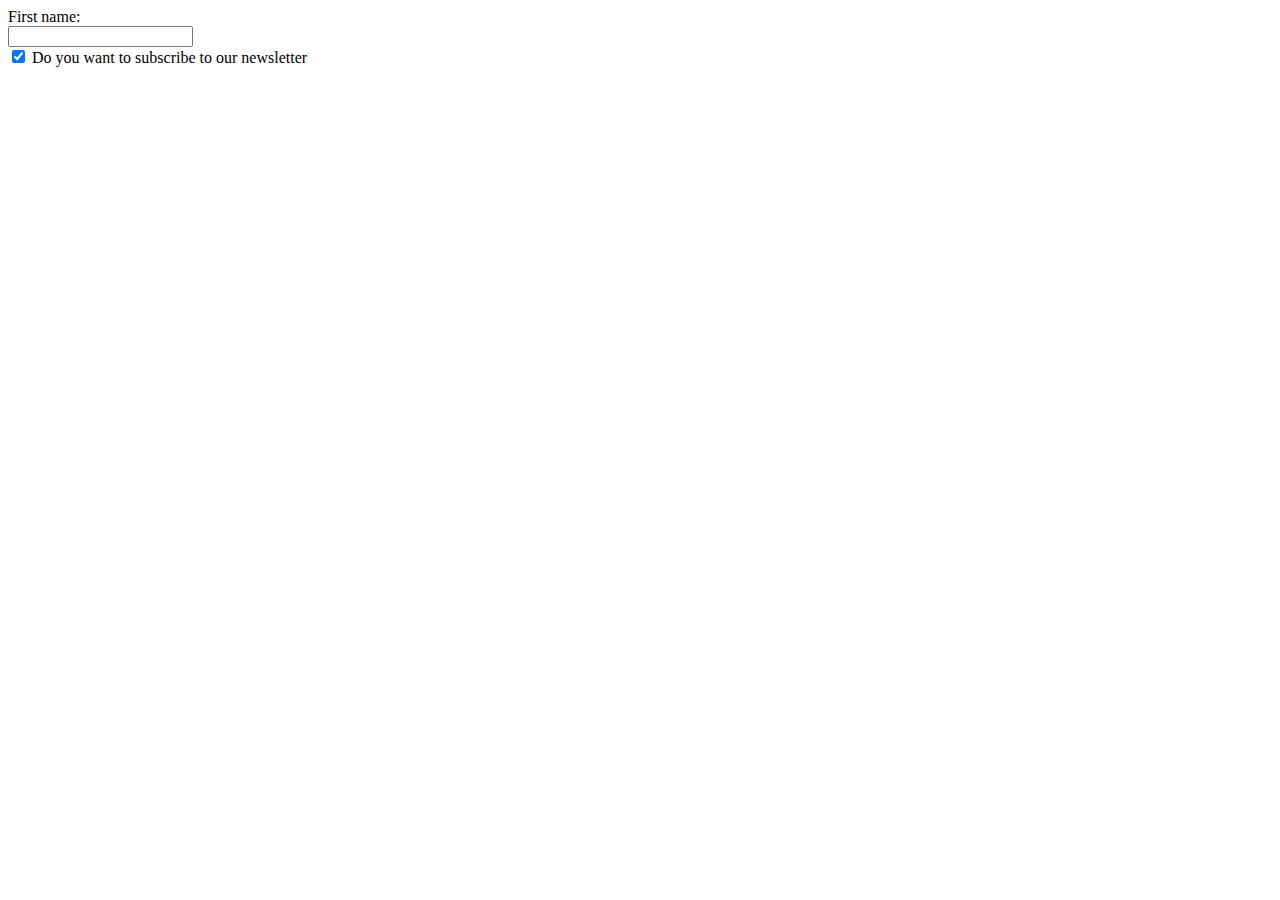
<file: DevGru/index.html>
<!DOCTYPE html>
<html lang="en">
  <head>
    <meta charset="UTF-8" />
    <meta http-equiv="X-UA-Compatible" content="IE=edge" />
    <meta name="viewport" content="width=device-width, initial-scale=1.0" />
    <title>Pagina Esercizi</title>
  </head>
  <body>
    <form>
      <label for="fname">First name:</label><br />
      <input type="text" id="fname" name="LMAOO" />
      <br />
      <input type="checkbox" id="ros" checked />
      <label for="ros">Do you want to subscribe to our newsletter</label>
    </form>
  </body>
</html>
</file>
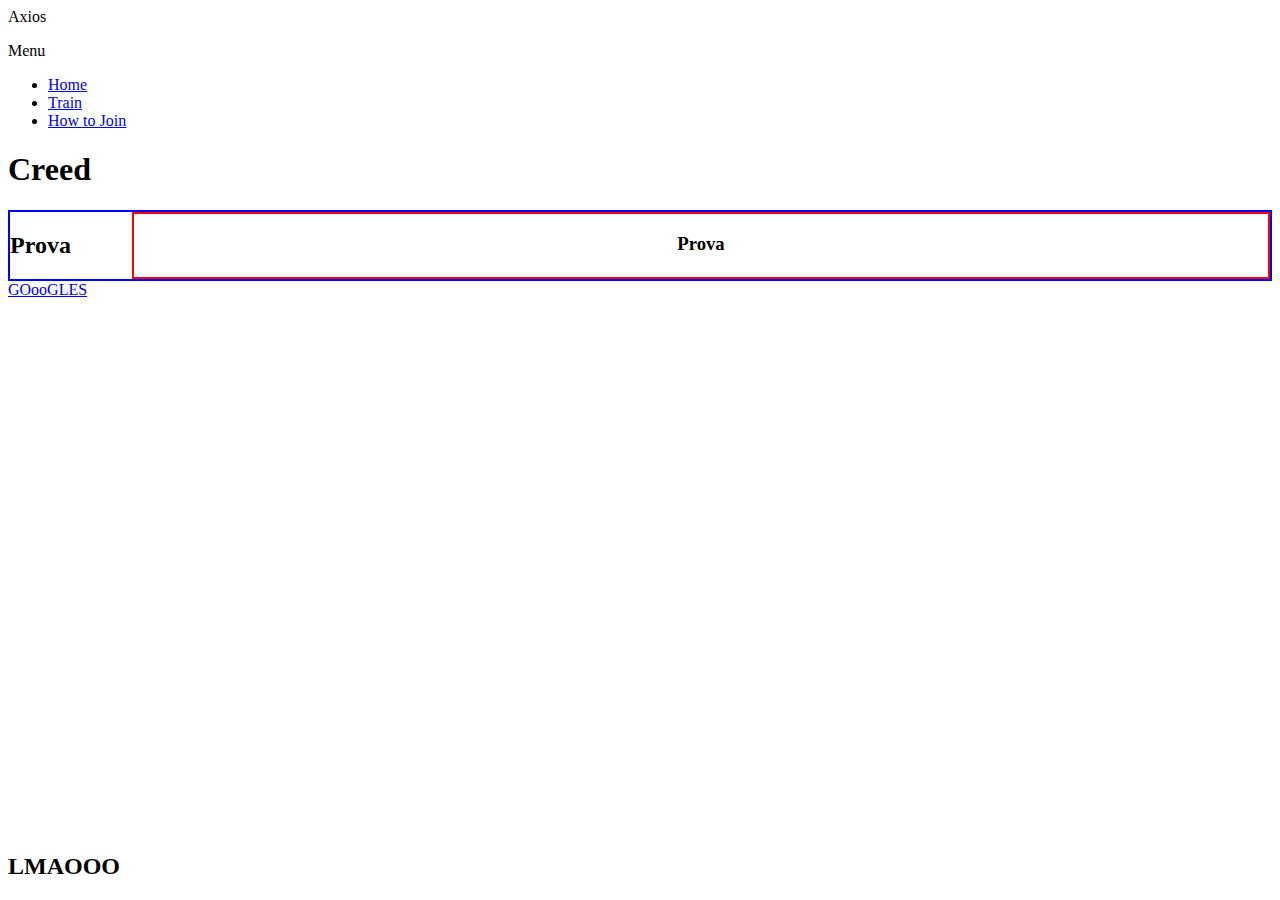
<file: DevGru/creed.html>
<!DOCTYPE html>
<html lang="en">
  <head>
    <meta charset="UTF-8" />
    <meta http-equiv="X-UA-Compatible" content="IE=edge" />
    <meta name="viewport" content="width=device-width, initial-scale=1.0" />
    <title>Creed</title>
    <link rel="stylesheet" href="creed.css" />
    <link rel="icon" type="image/png" href="img/trident.ico" />
  </head>
  <body>
    <header>Axios</header>
    <p>Menu</p>
    <ul>
      <li><a href="Esercizi.html">Home</a></li>
      <li><a href="#">Train</a></li>
      <li><a href="#">How to Join</a></li>
    </ul>
    <h1>Creed</h1>

    <div class="prova">
      <h2>Prova</h2>
      <div class="prova-second">
        <h3>Prova</h3>
      </div>
    </div>
    <h2 class="test">LMAOOO</h2>
    <a class="link-fondo" href="www.google.com">GOooGLES</a>
  </body>
</html>
</file>
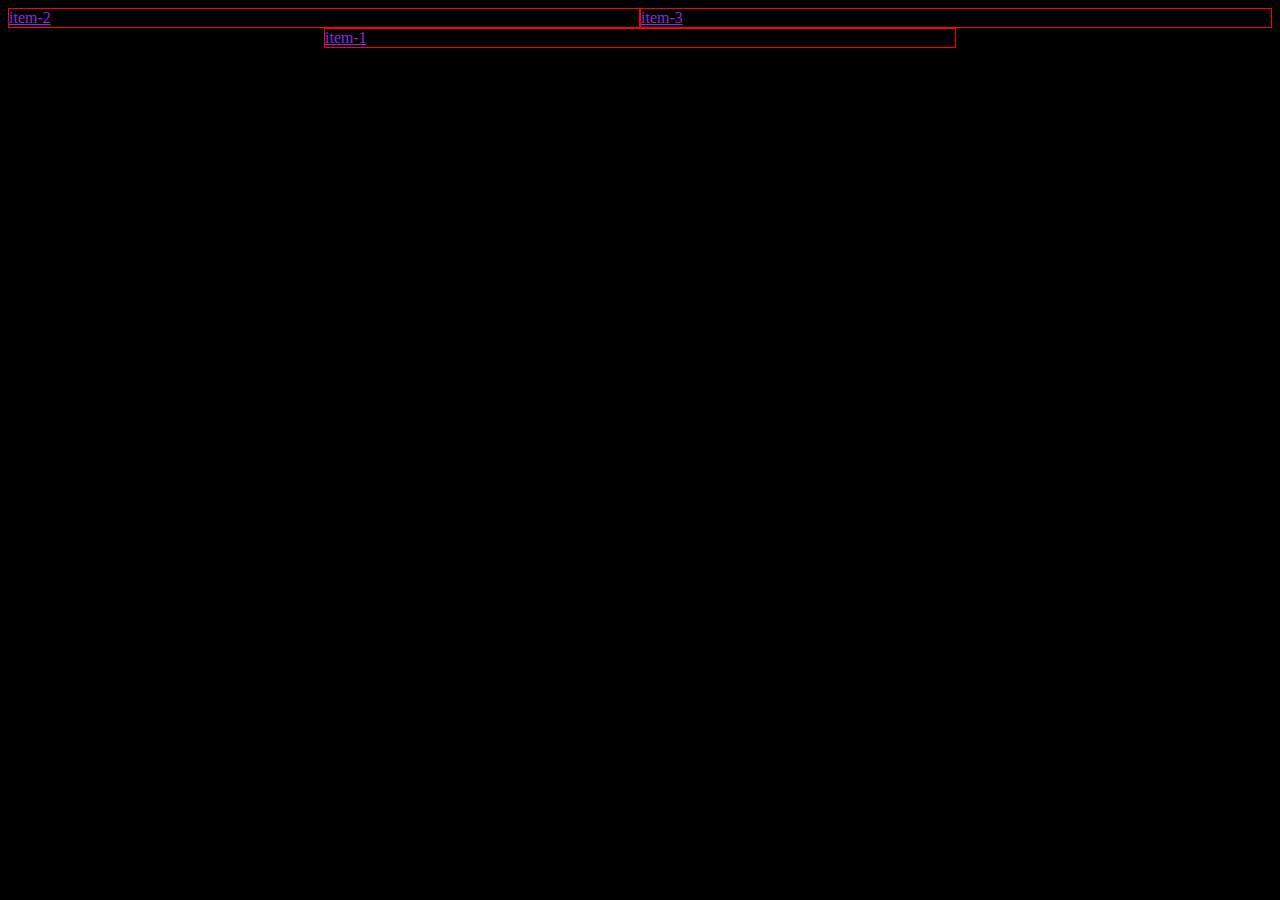
<file: DevGru/trainingCss.html>
<!DOCTYPE html>
<html lang="en">
  <head>
    <meta charset="UTF-8" />
    <meta http-equiv="X-UA-Compatible" content="IE=edge" />
    <meta name="viewport" content="width=device-width, initial-scale=1.0" />
    <title>Flexbox</title>
    <link rel="stylesheet" href="trainingCss.css" />
  </head>
  <body>
    <div class="container">
      <a class="item item-1" href="#" target="_blank">item-1</a>
      <a class="item item-2" href="#" target="_blank">item-2</a>
      <a class="item item-3" href="#" target="_blank">item-3</a>
    </div>
  </body>
</html>
</file>
<file: DevGru/creed.css>
.prova {
  position: relative;
  border: 2px solid blue;
}
.prova-second {
  position: absolute;
  top: 0;
  bottom: 0;
  right: 0;
  border: 2px solid red;
  width: 90%;
  text-align: center;
}
.test {
  position: absolute;
  bottom: 0;
}
</file>
<file: DevGru/trainingCss.css>
* {
  box-sizing: border-box;
}
body {
  background-color: black;
}
.container {
  display: flex;
  /*
  flex-direction: row;
  flex-wrap: wrap;
  Sotto ho messo la forma contratta
  */
  flex-flow: row wrap;
  justify-content: space-around;
}
.item {
  color: blueviolet;
  border: 1px solid red;
  flex-basis: 50%;
}
.item-1 {
  order: 3;
}
.item-2 {
  order: 1;
}
.item-3 {
  order: 2;
}

@media screen and (max-width: 992px) {
  body {
    background-color: blue;
  }
  .container {
    flex-flow: column wrap;
  }
}
@media screen and (max-width: 600px) {
  body {
    background-color: olive;
  }
  .item {
    width: auto;
  }
  .container {
    flex-flow: column wrap;
  }
}
</file>
